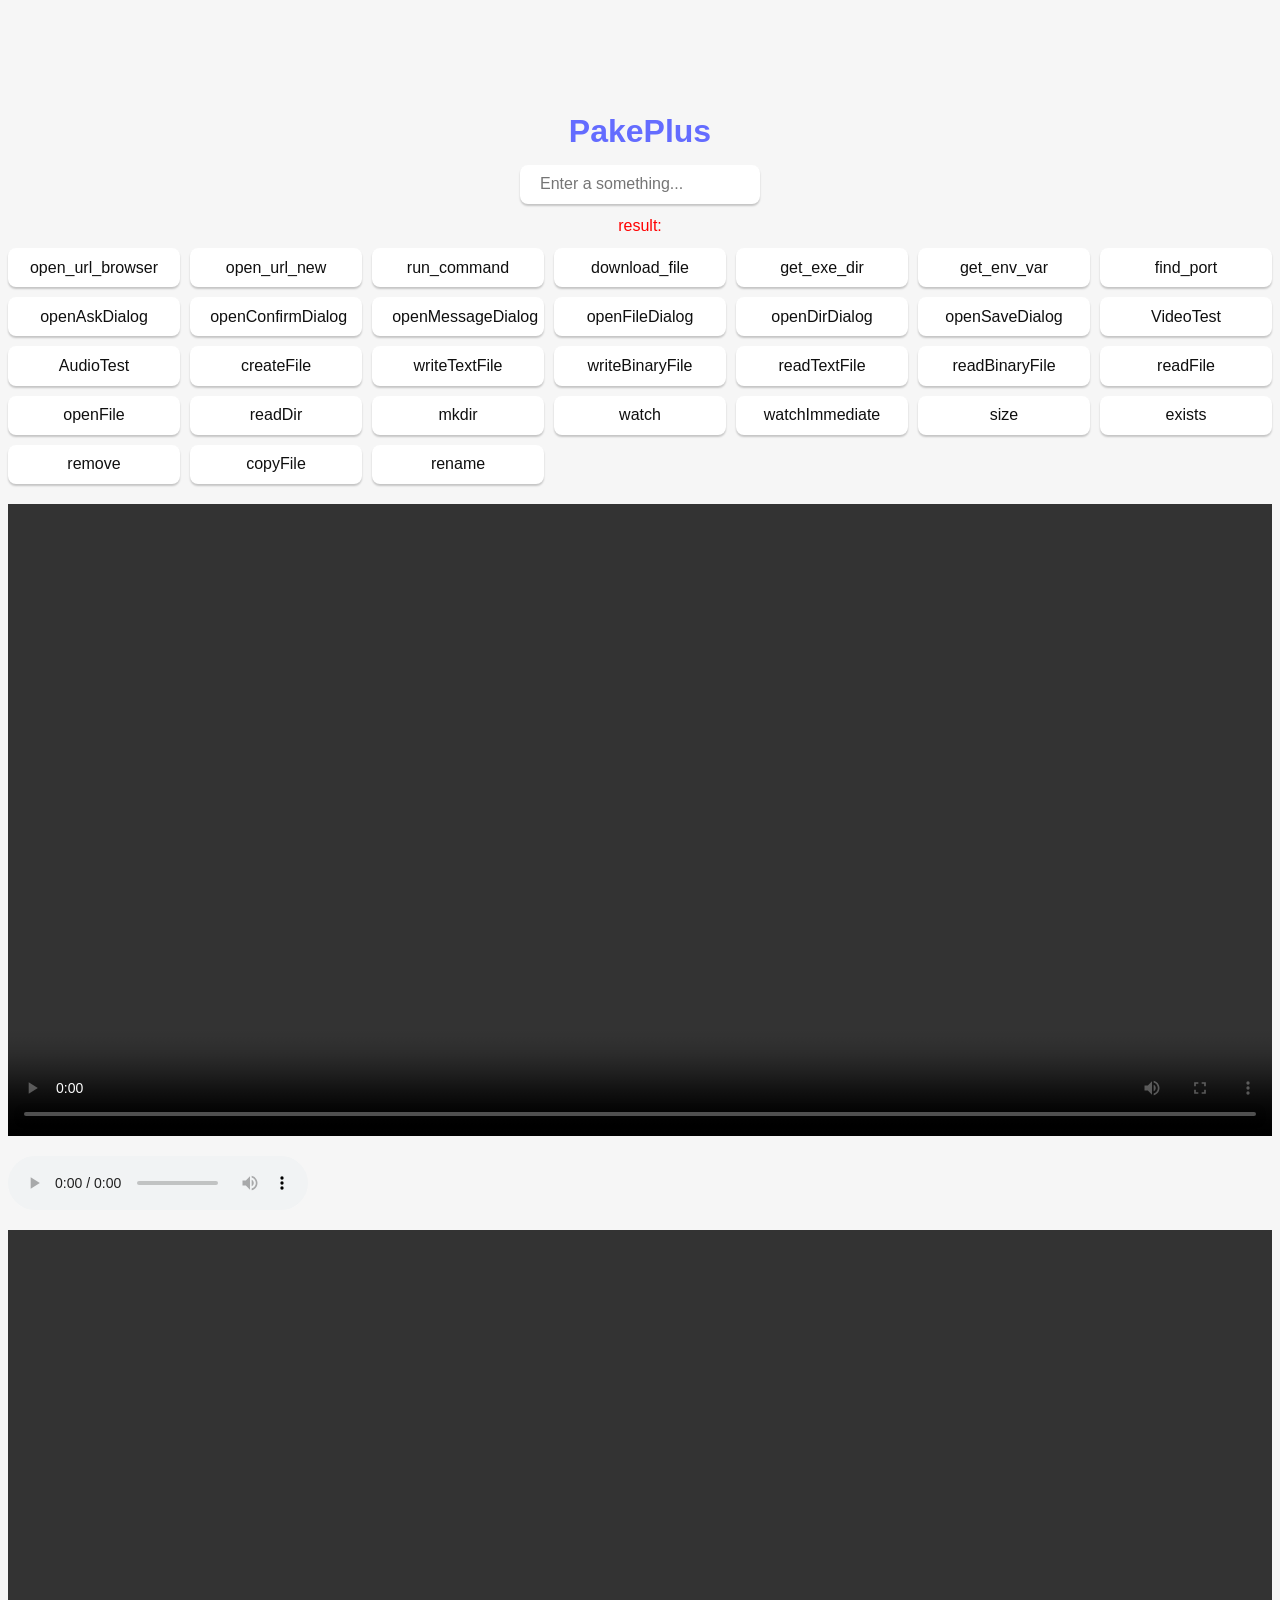
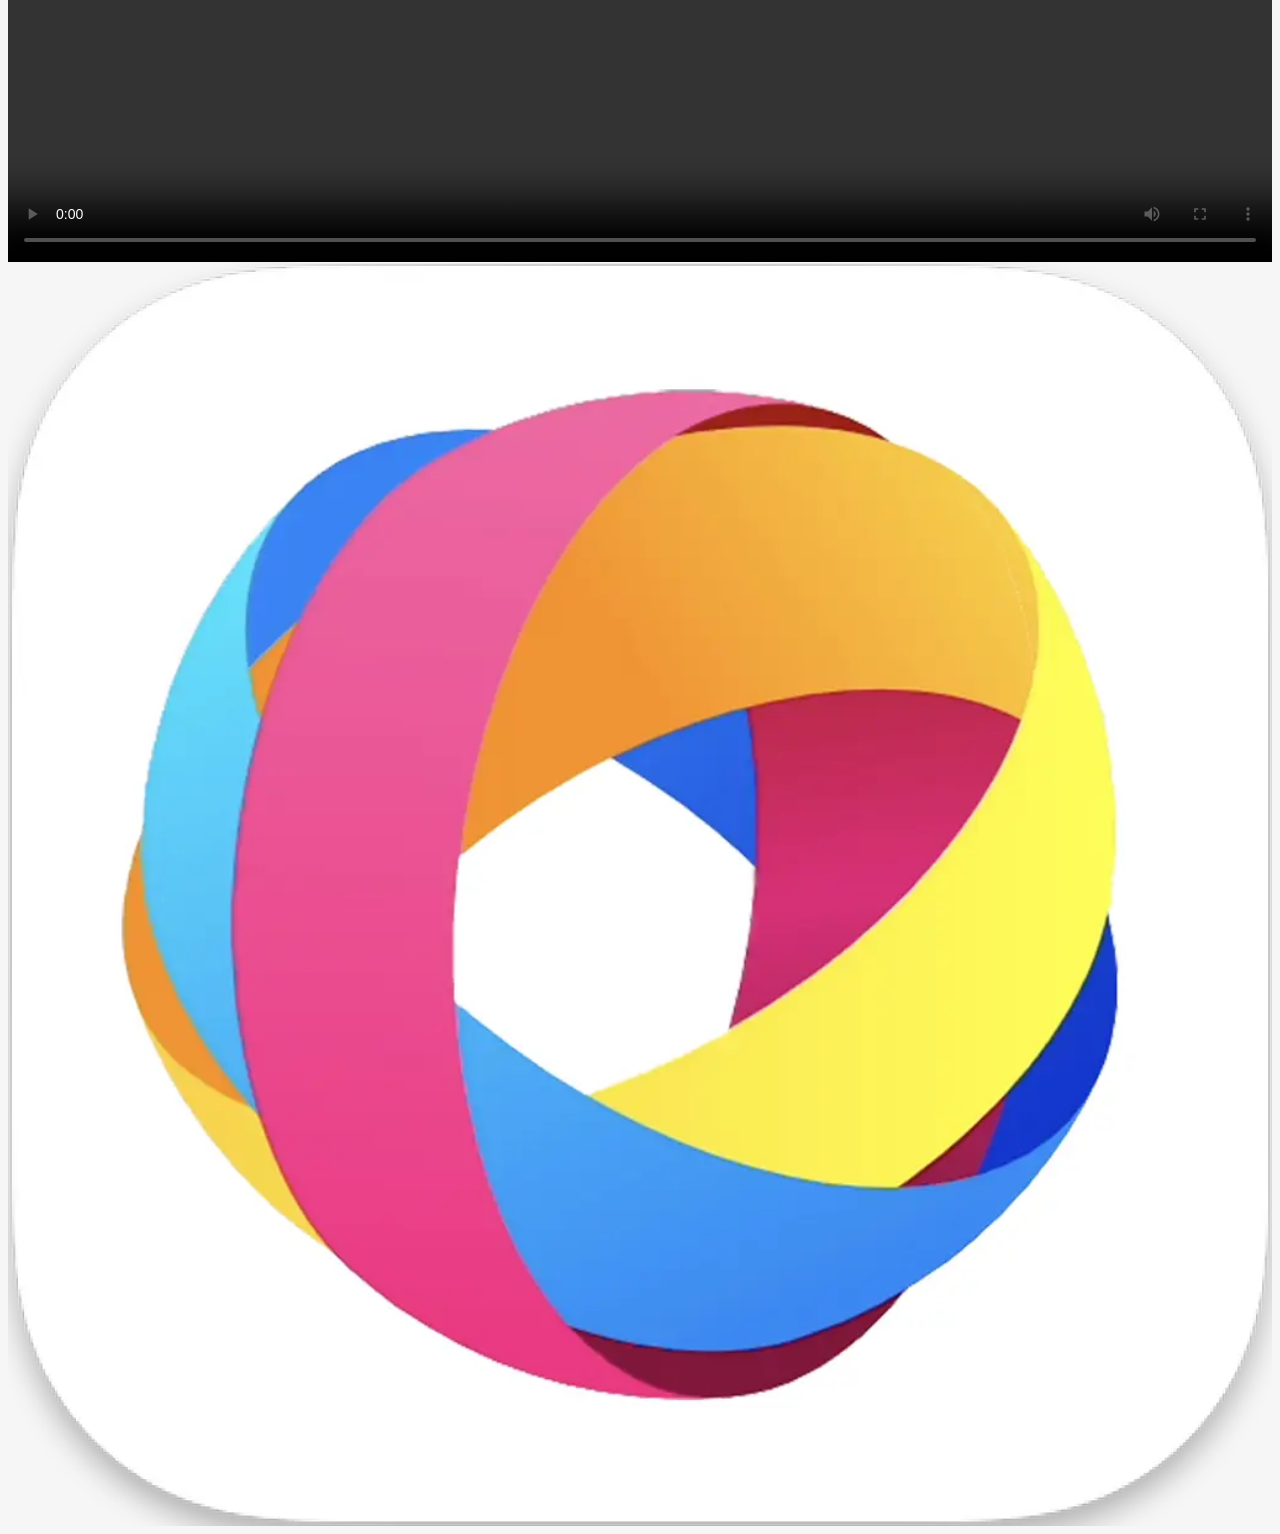
<file: docs/index.html>
<!DOCTYPE html>
<html lang="en">
    <head>
        <meta charset="UTF-8" />
        <link rel="stylesheet" href="./assets/css/styles.css" />
        <meta name="viewport" content="width=device-width, initial-scale=1.0" />
        <title>PakePlus App</title>
        <script type="module" src="./assets/js/main.js" defer></script>
    </head>

    <body>
        <main class="container">
            <a href="./app.html" target="_blank">
                <h1>PakePlus</h1>
            </a>
            <form class="row" id="greet-form">
                <input id="inputValue" placeholder="Enter a something..." />
            </form>
            <div class="resultBox">
                <span>result: </span>
                <span id="result"></span>
            </div>
            <div class="invokeBox">
                <button id="openUrl" type="button">open_url_browser</button>
                <button id="openUrlNew" type="button">open_url_new</button>
                <button id="runCommand" type="button">run_command</button>
                <button id="downloadFile" type="button">download_file</button>
                <button id="getExeDir" type="button">get_exe_dir</button>
                <button id="getEnvVar" type="button">get_env_var</button>
                <button id="findPort" type="button">find_port</button>
                <button id="openAskDialog" type="button">openAskDialog</button>
                <button id="openConfirmDialog" type="button">
                    openConfirmDialog
                </button>
                <button id="openMessageDialog" type="button">
                    openMessageDialog
                </button>
                <button id="openFileDialog" type="button">
                    openFileDialog
                </button>
                <button id="openDirDialog" type="button">openDirDialog</button>
                <button id="openSaveDialog" type="button">
                    openSaveDialog
                </button>
                <!-- video capture -->
                <button id="videoTest" type="button">VideoTest</button>
                <!-- audio capture -->
                <button id="audioTest" type="button">AudioTest</button>
                <!-- file api -->
                <button id="createFile" type="button">createFile</button>
                <button id="writeTextFile" type="button">writeTextFile</button>
                <button id="writeBinaryFile" type="button">
                    writeBinaryFile
                </button>
                <button id="readTextFile" type="button">readTextFile</button>
                <button id="readBinaryFile" type="button">
                    readBinaryFile
                </button>
                <button id="readFile" type="button">readFile</button>
                <button id="openFile" type="button">openFile</button>
                <button id="readDir" type="button">readDir</button>
                <button id="mkdir" type="button">mkdir</button>
                <button id="watch" type="button">watch</button>
                <button id="watchImmediate" type="button">
                    watchImmediate
                </button>
                <button id="size" type="button">size</button>
                <button id="exists" type="button">exists</button>
                <button id="remove" type="button">remove</button>
                <button id="copyFile" type="button">copyFile</button>
                <button id="rename" type="button">rename</button>
            </div>
            <!-- video capture -->
            <video
                id="videoCapture"
                controls
                playsinline
                width="100%"
                height="100%"
            ></video>
            <!-- audio -->
            <audio
                src="https://self.pakeplus.com/likeme.mp3"
                controls
                width="100%"
                height="100%"
                class="audio"
            ></audio>
            <video
                src="https://gh-proxy.org/https://github.com/worker500/FileHub/blob/main/root/IronMan.mp4"
                controls
                width="100%"
                height="100%"
                class="video"
            ></video>
            <img src="./assets/imgs/app.webp" alt="team" class="img" />
        </main>
    </body>
</html>
</file>
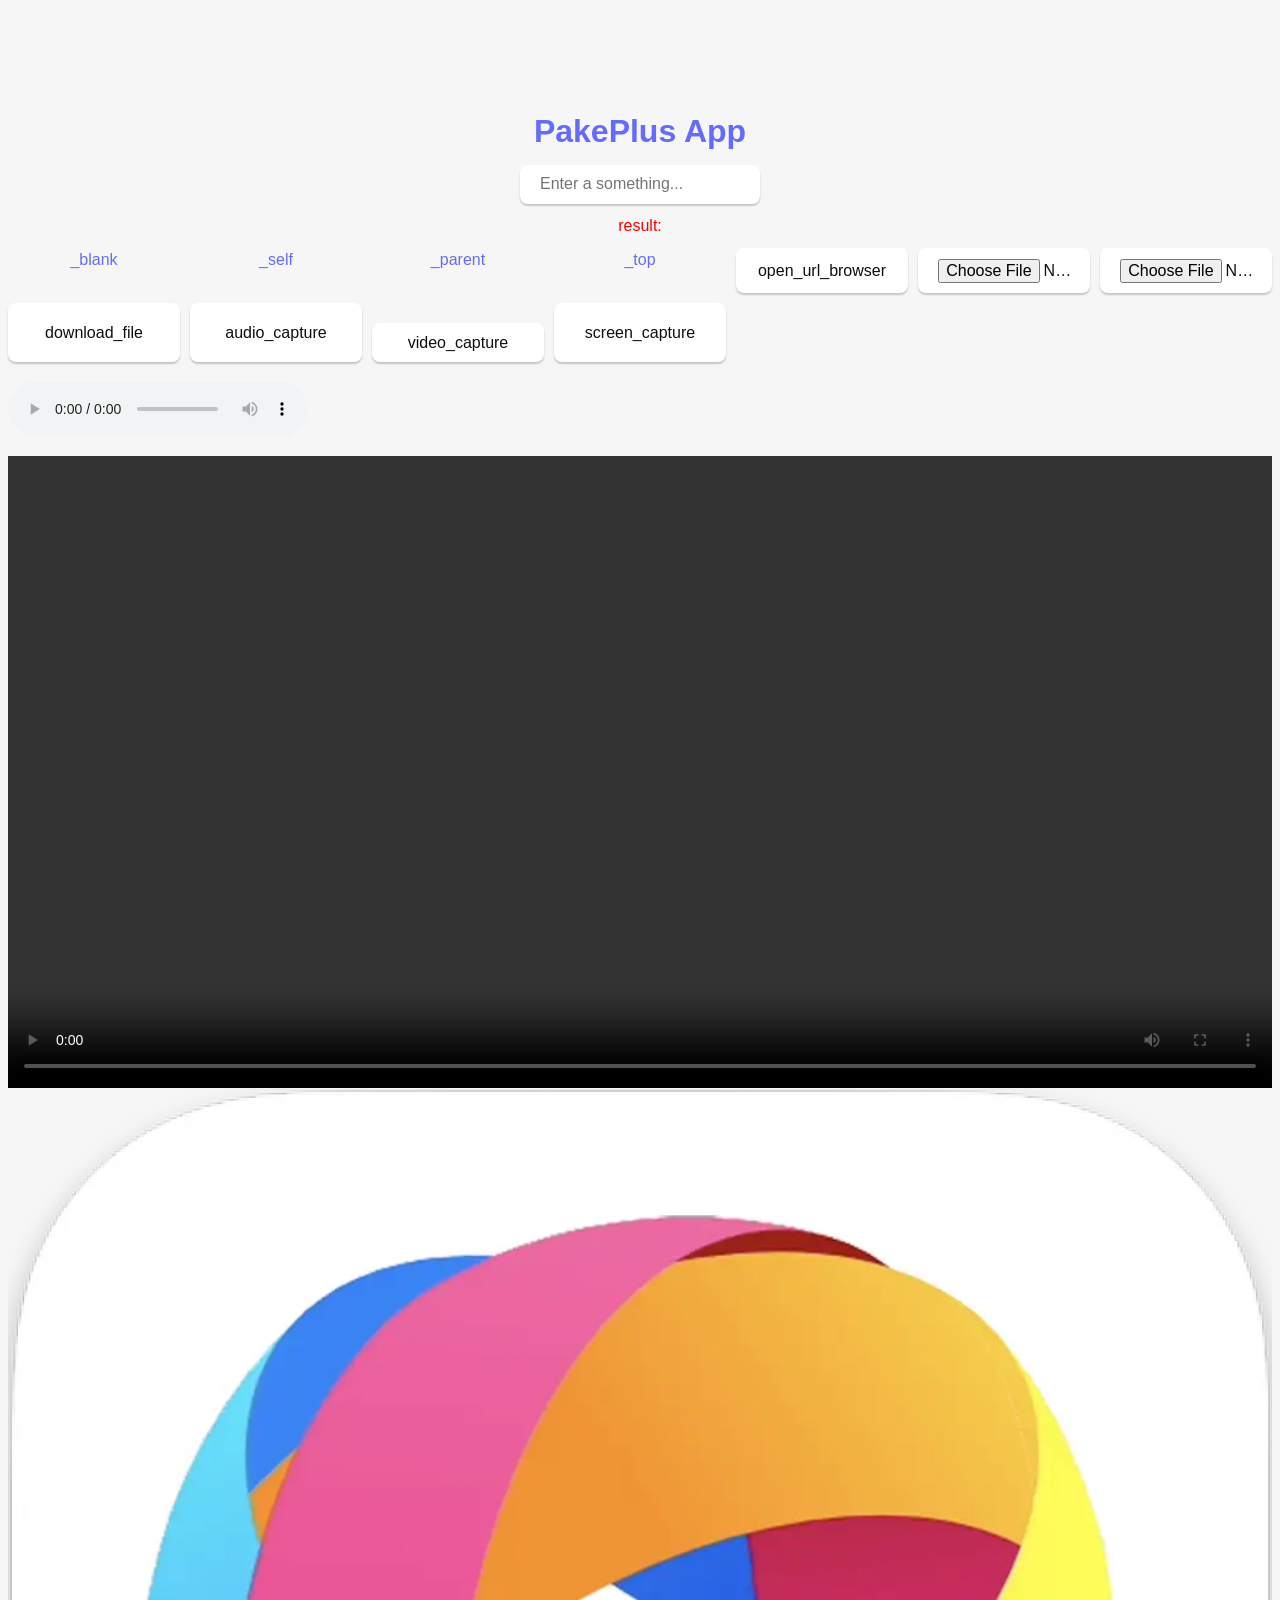
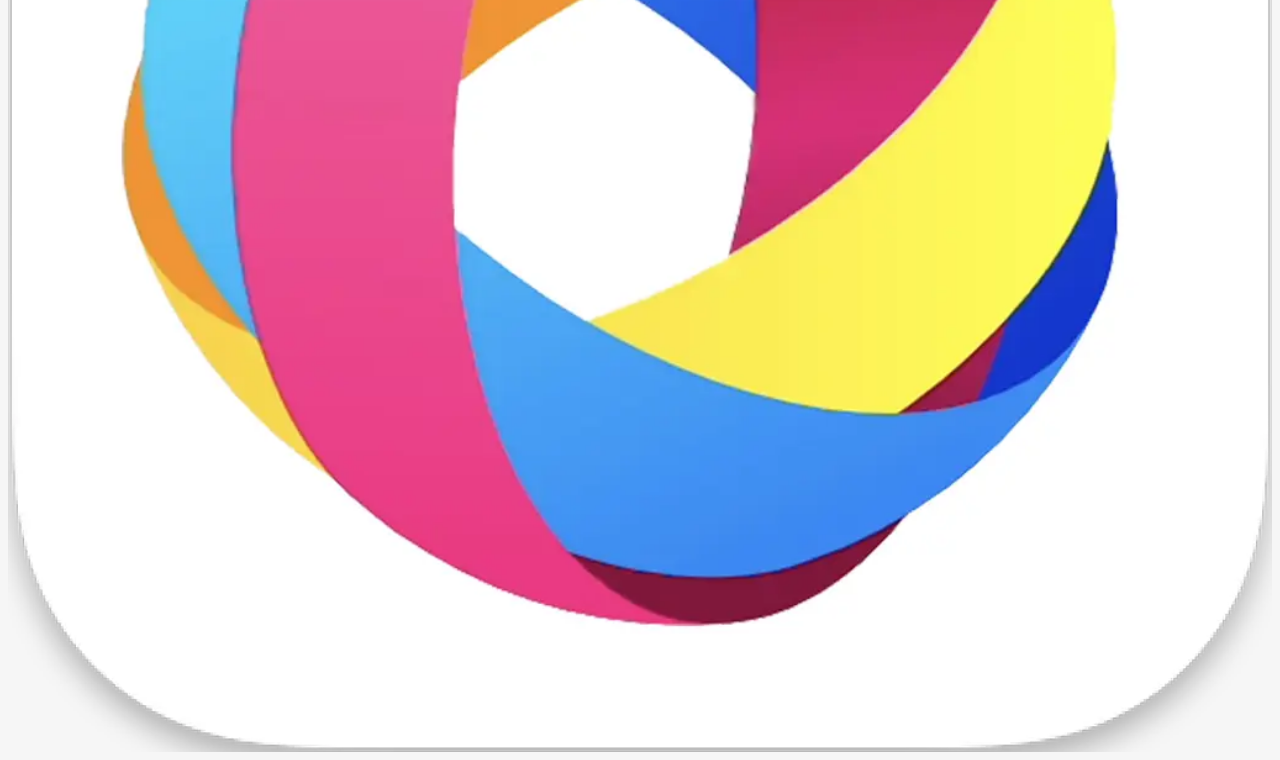
<file: docs/app.html>
<!DOCTYPE html>
<html lang="en">
    <head>
        <meta charset="UTF-8" />
        <link rel="stylesheet" href="./assets/css/styles.css" />
        <meta name="viewport" content="width=device-width, initial-scale=1.0" />
        <title>PakePlusApp</title>
    </head>
    <body>
        <div class="container">
            <a href="./index.html" target="_blank">
                <h1>PakePlus App</h1>
            </a>
            <form class="row" id="greet-form">
                <input id="inputValue" placeholder="Enter a something..." />
            </form>
            <div class="resultBox">
                <span>result: </span>
                <span id="result"></span>
            </div>
            <div class="invokeBox">
                <a
                    href="https://pakeplus.com/zh/"
                    target="_blank"
                    rel="noopener"
                >
                    _blank
                </a>
                <a
                    href="https://pakeplus.com/zh/"
                    target="_self"
                    rel="noopener"
                >
                    _self
                </a>
                <a
                    href="https://pakeplus.com/zh/"
                    target="_parent"
                    rel="noopener"
                >
                    _parent
                </a>
                <a href="https://pakeplus.com/zh/" target="_top" rel="noopener">
                    _top
                </a>
                <button id="openUrl" type="button">open_url_browser</button>
                <input
                    type="file"
                    name="file"
                    id="file"
                    title="file"
                    accept="image/*"
                    placeholder="Select a image file"
                />
                <input
                    type="file"
                    name="videoFile"
                    id="videoFile"
                    title="videoFile"
                    accept="video/*"
                    placeholder="Select a video file"
                />
                <button id="downloadFile" type="button">download_file</button>
                <button id="audioCapture" type="button">audio_capture</button>
                <button id="videoCapture" type="button">video_capture</button>
                <button id="screenCapture" type="button">screen_capture</button>
            </div>
            <!-- audio -->
            <audio
                src="https://self.pakeplus.com/likeme.mp3"
                controls
                width="100%"
                height="100%"
                class="audio"
            ></audio>
            <!-- video -->
            <video
                src="https://gh-proxy.org/https://github.com/worker500/FileHub/blob/main/root/IronMan.mp4"
                controls
                width="100%"
                height="100%"
                class="video"
            ></video>
            <!-- img -->
            <img src="./assets/imgs/app.webp" alt="team" class="img" />
        </div>
    </body>
</html>
</file>
<file: docs/assets/css/styles.css>
.logo.vanilla:hover {
    filter: drop-shadow(0 0 2em #ffe21c);
}
:root {
    font-family: Inter, Avenir, Helvetica, Arial, sans-serif;
    font-size: 16px;
    line-height: 24px;
    font-weight: 400;

    color: #0f0f0f;
    background-color: #f6f6f6;

    font-synthesis: none;
    text-rendering: optimizeLegibility;
    -webkit-font-smoothing: antialiased;
    -moz-osx-font-smoothing: grayscale;
    -webkit-text-size-adjust: 100%;
    text-size-adjust: 100%;
}

.container {
    margin: 0;
    padding-top: 10vh;
    display: flex;
    flex-direction: column;
    justify-content: center;
    text-align: center;
}

.logo {
    height: 6em;
    padding: 1.5em;
    will-change: filter;
    transition: 0.75s;
}

.logo.tauri:hover {
    filter: drop-shadow(0 0 2em #24c8db);
}

.row {
    display: flex;
    justify-content: center;
}

a {
    font-weight: 500;
    color: #646cff;
    text-decoration: inherit;
}

a:hover {
    color: #535bf2;
}

h1 {
    text-align: center;
}

input,
button {
    border-radius: 8px;
    border: 1px solid transparent;
    padding: 0.6em 1.2em;
    font-size: 1em;
    font-weight: 500;
    font-family: inherit;
    color: #0f0f0f;
    background-color: #ffffff;
    transition: border-color 0.25s;
    box-shadow: 0 2px 2px rgba(0, 0, 0, 0.2);
}

button {
    cursor: pointer;
}

button:hover {
    border-color: #396cd8;
}
button:active {
    border-color: #396cd8;
    background-color: #e8e8e8;
}

input,
button {
    outline: none;
}

#greet-input {
    margin-right: 5px;
}

@media (prefers-color-scheme: dark) {
    :root {
        color: #f6f6f6;
        background-color: #2f2f2f;
    }

    a:hover {
        color: #24c8db;
    }

    input,
    button {
        color: #ffffff;
        background-color: #0f0f0f98;
    }
    button:active {
        background-color: #0f0f0f69;
    }
}

.invokeBox {
    display: grid;
    grid-template-columns: repeat(auto-fill, minmax(150px, 1fr));
    gap: 10px;
}

.resultBox {
    margin: 10px 0;
    color: red;
}

.video {
    margin-top: 20px;
}

.audio {
    margin-top: 20px;
}

#videoCapture {
    margin-top: 20px;
}
</file>
